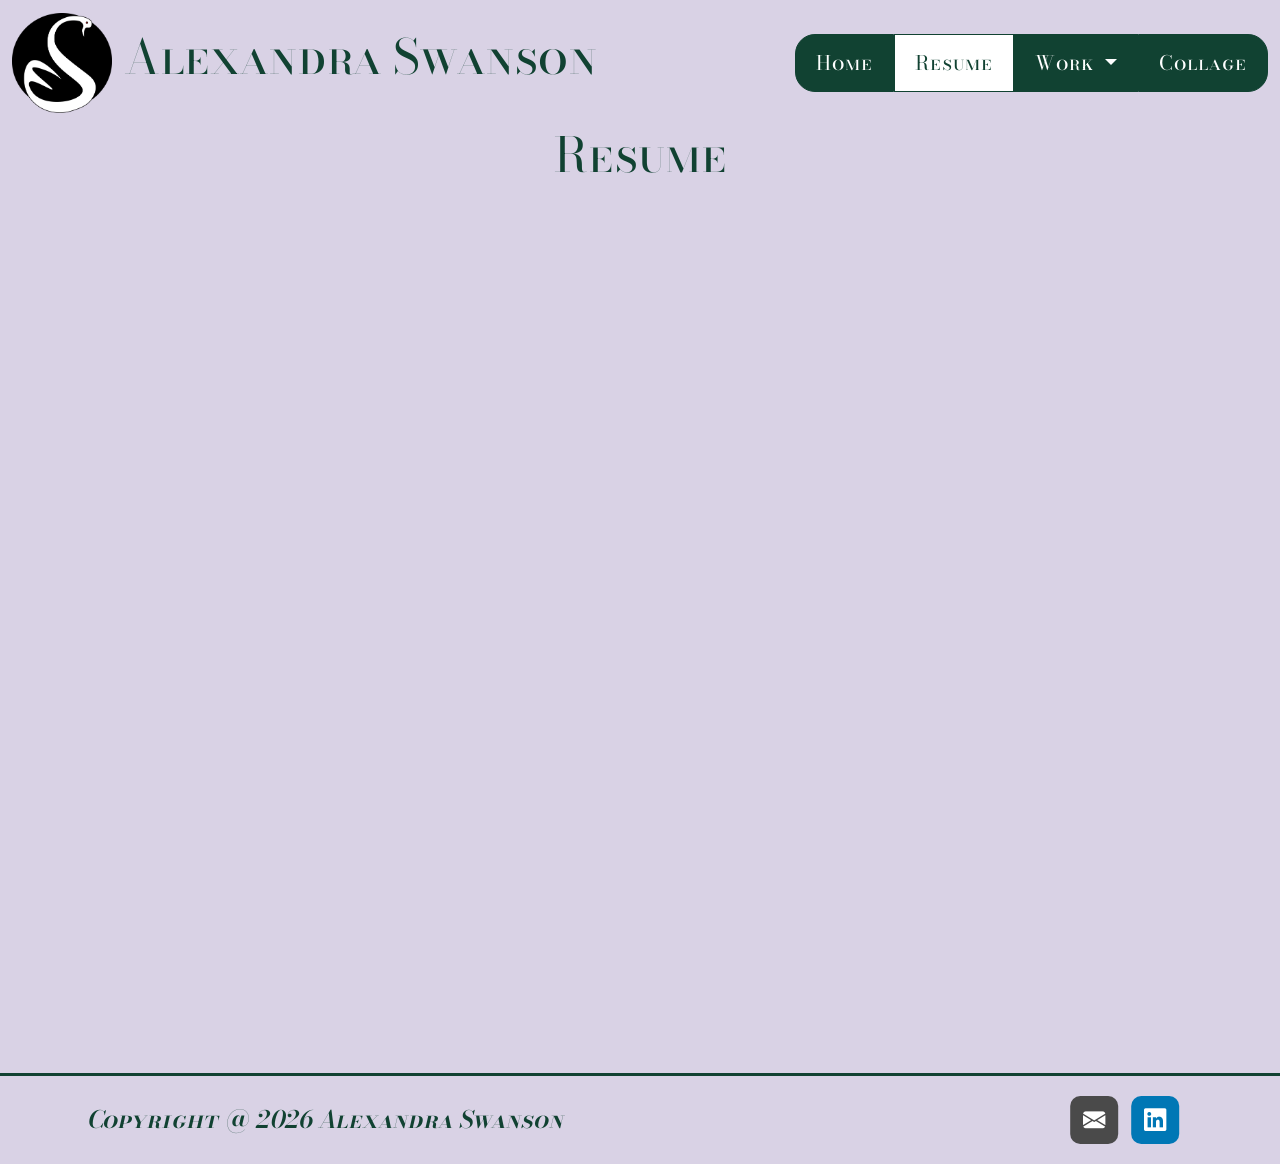
<file: resume.html>
<!doctype html>
<html lang="en">
  <head>
    <link
      rel="stylesheet"
      href="https://cdnjs.cloudflare.com/ajax/libs/animate.css/4.1.1/animate.min.css"
    />

    <meta name="viewport" content="width=device-width, initial-scale=1" />

    <title>Resume | Alexandra Swanson Portfolio</title>
    <meta
      name="description"
      content="A portfolio of the work done by Alexandra Swanson, both professional and hobby for viewing examples of the style and scope of projects completed. "
    />
    <meta
      property="og:image"
      content="https://Alexandra-swanson.github.io/images/Headshot.webp"
    />
    <link rel="icon" href="images/favicon.ico" type="image/x-icon" />
    <link
      href="https://cdn.jsdelivr.net/npm/bootstrap@5.3.8/dist/css/bootstrap.min.css"
      rel="stylesheet"
      integrity="sha384-sRIl4kxILFvY47J16cr9ZwB07vP4J8+LH7qKQnuqkuIAvNWLzeN8tE5YBujZqJLB"
      crossorigin="anonymous"
    />
    <!-- specific icon stylesheet -->
    <link
      rel="stylesheet"
      href="https://cdn.jsdelivr.net/npm/bootstrap-icons@1.13.1/font/bootstrap-icons.min.css"
    />

    <link href="./styles/style.css" rel="stylesheet" />
    <link href="./styles/mobile.css" rel="stylesheet" />
  </head>

  <body>
    <!-- navbar with a drop down that collapses on screens smaller than medium width -->
    <nav class="navbar navbar-expand-md">
      <div class="container-fluid">
        <a
          class="navbar-brand"
          href="https://www.youtube.com/watch?v=QDia3e12czc"
        >
          <img src="images/Logo.webp" />
          Alexandra Swanson</a
        >
        <button
          class="navbar-toggler"
          type="button"
          data-bs-toggle="collapse"
          data-bs-target="#navbarText"
          aria-controls="navbarText"
          aria-expanded="false"
          aria-label="Toggle navigation"
        >
          <span class="navbar-toggler-icon"></span>
        </button>
        <div
          class="collapse navbar-collapse justify-content-end"
          id="navbarText"
        >
          <ul class="navbar-nav">
            <li class="nav-item home">
              <a class="nav-link" href="index.html">Home</a>
            </li>
            <li class="nav-item resume selected">
              <a class="nav-link" href="resume.html">Resume</a>
            </li>
            <li class="nav-item dropdown">
              <a
                class="nav-link dropdown-toggle"
                role="button"
                data-bs-toggle="dropdown"
              >
                Work
              </a>
              <ul class="dropdown-menu">
                <li>
                  <a class="dropdown-item" href="professional.html"
                    >Professional</a
                  >
                </li>
                <li><a class="dropdown-item" href="fun.html">Fun</a></li>
              </ul>
            </li>
            <li class="nav-item collage">
              <a class="nav-link" href="collage.html">Collage</a>
            </li>
          </ul>
        </div>
      </div>
    </nav>

    <!-- Hero Section -->

    <!-- Work Section -->
    <h1 class="header">Resume</h1>
    <section id="work" class="py-5 sans-serif">
      <!--
Source - https://stackoverflow.com/a/16316830
Posted by Felix G., modified by community. See post 'Timeline' for change history
Retrieved 2026-05-06, License - CC BY-SA 3.0
-->

      <div class="pdf-wrapper">
        <iframe src="images/Swanson_Resume.pdf"></iframe>
      </div>
    </section>

    <div class="custom-footer-wrapper">
      <footer class="custom-footer">
        <div class="container-fluid">
          <div class="row align-items-center">
            <!-- Copyright -->
            <div class="col-md-6">
              <p class="footer-text">Copyright @ 2026 Alexandra Swanson</p>
            </div>

            <!-- Social Icons -->
            <div class="col-md-6 text-md-end footer-icons">
              <a
                href="https://mail.google.com/mail/?view=cm&fs=1&to=alexandra.swanson3.14@gmail.com"
                class="social-icon email"
                target="_blank"
              >
                <i class="bi bi-envelope-fill"></i>
              </a>

              <a
                href="https://www.linkedin.com/in/alexandra-swanson-8238062b8/"
                class="social-icon linkedin"
              >
                <i class="bi bi-linkedin"></i>
              </a>
            </div>
          </div>
        </div>
      </footer>
    </div>
    <script
      src="https://cdn.jsdelivr.net/npm/bootstrap@5.3.8/dist/js/bootstrap.bundle.min.js"
      integrity="sha384-FKyoEForCGlyvwx9Hj09JcYn3nv7wiPVlz7YYwJrWVcXK/BmnVDxM+D2scQbITxI"
      crossorigin="anonymous"
    ></script>
  </body>
</html>
</file>
<file: styles/style.css>
@import url("https://fonts.googleapis.com/css2?family=Bodoni+Moda+SC:ital,opsz,wght@0,6..96,400..900;1,6..96,400..900&display=swap");
/*Display Type Face*/
@import url("https://fonts.googleapis.com/css2?family=Mali:ital,wght@0,200;0,300;0,400;0,500;0,600;0,700;1,200;1,300;1,400;1,500;1,600;1,700&display=swap");
/*Body Type Face Fun*/
@import url("https://fonts.googleapis.com/css2?family=Barlow+Condensed:ital,wght@0,100;0,200;0,300;0,400;0,500;0,600;0,700;0,800;0,900;1,100;1,200;1,300;1,400;1,500;1,600;1,700;1,800;1,900&display=swap");
/*Body Type Face Formal*/

:root {
  --bg-color: #d9d2e5 /*dusty purple*/;
  --text-color: #feffff /*off white*/;
  --bg-box-color: #114232 /* dark green*/;
}
body {
  background-color: var(--bg-color);
  color: var(--text-color);
  font-family: "Barlow Condensed", sans-serif;
}

.navbar-brand {
  font-family: "Bodoni Moda SC";
  font-size: 3rem;
  color: var(--bg-box-color);
}
.navbar-brand img {
  width: 100px;
  border: none;
}
.nav {
  display: inline-flex;
  border: 4px solid #114232;
  border-radius: 15px;
  overflow: hidden;
}
.nav-item {
  padding: 5px 12px;
  text-decoration: none;
  color: #114232;
  background: #114232;
  border: 1px solid #114232;
  font-size: 20px;
  letter-spacing: 1px;
  font-family: "Bodoni Moda SC";
}

.nav-item.home {
  border-top-left-radius: 20px;
  border-bottom-left-radius: 20px;
}
.nav-item.collage {
  border-top-right-radius: 20px;
  border-bottom-right-radius: 20px;
}
.nav-item.selected {
  background-color: #ffffff;
  color: #114232;
}
.nav-item.selected .nav-link {
  color: #114232;
}
/* Active tab */
.nav-item.active {
  background: #114232;
  color: #ffffff;
}

/* Optional hover effect */
.nav-item:hover {
  background: #feffff;
}

.nav-item.active:hover {
  background: #114232;
}
.nav-link {
  color: var(--text-color);
}

/* Show dropdown on hover  */
.dropdown:hover .dropdown-menu {
  display: block;
  left: 0;
  top: 100%;
}

/* Hero Section */
.hero-section {
  background: #d9d2e5;
  background-size: cover;
  background-position: 50%, 50%;
  height: 15vh;
  display: flex;
  align-items: center;
  justify-content: center;
  color: var(--highligh-color-two);
}

.bg-light {
  background-color: red;
}

.hero-section {
  font-family: "Barlow Condensed";
  color: var(--bg-color);
}

/*Home*/
.arrow {
  border: none;
  width: 10%;
}
#biography .row {
  margin-bottom: 2rem;
}
.nav-item.button {
  margin: 0 auto;
  color: #feffff;
  border-radius: 20px;
  display: block;
  width: 100px;
  margin-top: 10px;
  margin-bottom: 15px;
  text-align: center;
}
.col-md {
  padding: 2rem;
}

div.row .green {
  background-color: #114232;
  padding: 2rem;
  font-size: 18px;
  letter-spacing: 1.25px;
  line-height: 25px;
}

.col-md img {
  height: 100%;
  width: 100%;
  aspect-ratio: 1/1;
  object-fit: cover;
}
img {
  width: 100%;
  border: #114232 solid;
}
.arrow-icon {
  font-size: 5rem;
  color: #114232;
}
h1 {
  font-family: Bodoni Moda SC;
  font-weight: lighter;
  font-size: 3rem;
  color: #114232;
  padding-left: 8rem;
}
h1.header {
  text-align: center;
  padding: 0;
}
h3,
h4,
h5 {
  font-family: Bodoni Moda SC;
  font-weight: lighter;
  font-size: 2rem;
}
.hero-section .lead {
  font-size: 1.5rem;
  font-family: Mali;
  color: var(--bg-color);
}

.work-card img {
  height: 300px;
  object-fit: cover;
  border-radius: 0;
}
.work-card {
  font-family: Mali;
  border-radius: 10px;
  border: none;
}
.btn {
  background-color: var(--text-color);
  border-color: var(--text-color);
}
.btn:hover {
  background-color: var(--highligh-color-one);
  border-color: var(--highligh-color-one);
}
h2 {
  font-weight: 700;
  color: var(--text-color);
}
/*Collage*/

.previous {
  transform: rotate(90deg);
  border: none;
  width: 150%;
}
.next {
  transform: rotate(-90deg);
  border: none;
  width: 150%;
}
.carousel-control-next {
  right: -90px;
  opacity: 1;
}
.carousel-control-prev {
  left: -90px;
  opacity: 1;
}
.carousel-inner img {
  width: 100%;
  aspect-ratio: 1/1;
  object-fit: cover;
  border: none;
}
.container.collage-size {
  max-width: 400px;
  object-fit: cover;
}
.portfolio {
  /* display: grid;
  grid-template-columns: repeat(3, 1fr);
  gap: 60px 40px; */
  max-width: 1100px;
  margin: 80px auto;
}

.portfolio div.col-md-4 {
  padding: 1rem;
}

.card {
  text-align: left;
  background-color: #d9d2e5;
  border-color: #114232;
}

.card img {
  width: 100%;
  aspect-ratio: 1 / 1;
  object-fit: cover;
  border: 2px #114232;
  border-radius: 5px;
}

.card p {
  margin-top: 12px;
  color: #114232;
  font-style: normal;
  line-height: 1.4;
  padding-left: 1rem;
  padding-right: 1rem;
}

/*Resume*/

.pdf-wrapper {
  width: 100%;
  max-width: 1000px;
  margin: 40px auto;
}

.pdf-wrapper iframe {
  width: 100%;
  height: 700px;
  border: none;
}
/* Professional */
.case-studies {
  max-width: 1100px;
  margin: 80px auto;
  width: 90%;
}

.case-studies div.row {
  margin-bottom: 2em;
}

/* EACH ROW */
.case {
  color: #114232;
}

/* REVERSE LAYOUT */
.case.reverse {
  grid-template-columns: 1fr 300px;
}

.case.reverse img {
  order: 2;
}

/* IMAGE */
.case img {
  width: 100%;
  aspect-ratio: 1 / 1;
  object-fit: cover;
  border: none;
  padding-bottom: 2rem;
}
.case img.not-sqaure {
  aspect-ratio: auto;
}
/* TEXT */
.case .text h3 {
  margin: 0 0 15px;
  font-weight: normal;
  color: #114232; /* green tone */
  font-size: 25px;
  padding-left: 1rem;
}

.case .text p {
  margin: 0;
  color: #114232;
  line-height: 1.6;
  font-size: 20px;
  padding-bottom: 2rem;
  padding-left: 1rem;
  line-height: 1.7rem;
  font-family: "Barlow Condensed";
}
/*Fun*/
.portfolio-container {
  max-width: 900px;
  margin: 0 auto;
}

/* Flexbox Row Setup */
.story-row {
  display: flex;
  align-items: center;
  justify-content: space-between;
  margin-bottom: 60px;
  gap: 40px;
  color: #114232; /* Dark green text */
  margin: 0;
  padding: 40px;
  font-family: Mali;
}

/* The Alternating Flip */
.story-row:nth-child(even) {
  flex-direction: row-reverse;
}

/* Image Square Styling */
.image-box {
  flex: 0 0 250px; /* Keeps the square size fixed */
  height: 250px;
  border: 2px solid #114232;
  overflow: hidden;
}

.image-box img {
  width: 100%;
  height: 100%;
  object-fit: cover; /* Ensures your art isn't stretched */
}

/* Text Styling */
.text-content {
  flex: 1;
}

.text-content h3 {
  margin-top: 0;
  font-size: 1.4rem;
}

/* Responsive: Stack on top of each other for Mobile */
@media (max-width: 600px) {
  .story-row,
  .story-row:nth-child(even) {
    flex-direction: column;
    text-align: center;
  }

  .image-box {
    width: 100%;
    max-width: 300px;
  }
}

.youtube {
  width: 100%;
}

.custom-footer-wrapper {
  padding: 20px;
  border-top: 3px solid #114232;
}

.footer-text {
  margin: 0;
  padding-left: 3.5rem;
  font-size: 1.5rem;
  font-style: italic;
  font-weight: 600;
  color: #114232;
  font-family: "Bodoni Moda SC";
}

/* Social Icons */
.social-icon {
  width: 48px;
  height: 48px;
  display: inline-flex;
  align-items: center;
  justify-content: center;
  border-radius: 10px;
  margin-left: 10px;
  color: white;
  font-size: 1.4rem;
  text-decoration: none;
  transition: 0.3s ease;
}

.social-icon:hover {
  transform: translateY(-3px);
}

/* Individual icon colors */
.email {
  background: #4a4a4a;
}

.facebook {
  background: #3b5998;
}

.instagram {
  background: linear-gradient(45deg, #f9ce34, #ee2a7b, #6228d7);
}

.linkedin {
  background: #0077b5;
}
.footer-icons {
  text-align: right;
  transform: translateX(-4.3rem);
}
</file>
<file: styles/mobile.css>
/* this is a media query that will apply the styles you add only at certain breakpoints. this one is set up to target screens with a maximum width of 768px — which is the bootstrap 'md' breakpoint. you can adjust that number to be anything. */

@media only screen and (max-width: 768px) {
  /* mobile specific styling rules here */

  .navbar-brand img {
    width: 45px;
  }

  .navbar-brand {
    font-size: 1.3rem;
  }
  div.row .green {
    margin-top: 3rem;
    margin-bottom: 3rem;
  }
  .pdf-wrapper iframe {
    width: 100%;
    height: 300px;
  }
  footer h3 {
    font-size: 1rem;
  }
  .carousel-control-next {
    right: 0px;
    opacity: 1;
  }
  .carousel-control-prev {
    left: 0px;
    opacity: 1;
  }
  .footer-text {
    text-align: center;
    margin-bottom: 20px;
    font-size: 1.2rem;
  }

  .footer-icons {
    align-self: center;
  }

  .social-icon {
    margin: 0 5px;
  }
}
</file>
